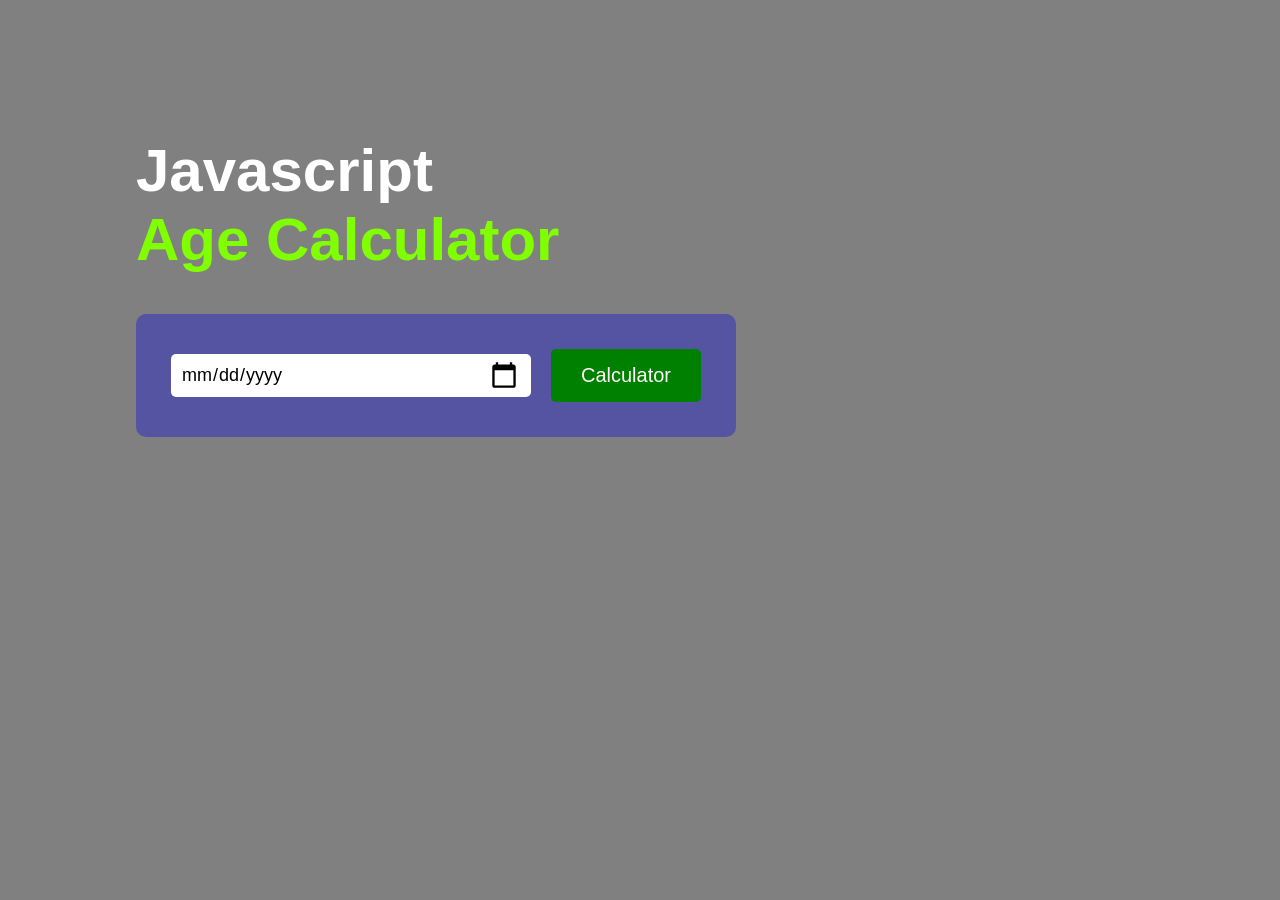
<file: index.html>
<!DOCTYPE html>
<html lang="en">
<head>
    <meta charset="UTF-8">
    <meta name="viewport" content="width=device-width, initial-scale=1.0">
    <title>Javascript Age calculator</title>
    <link rel="stylesheet" href="style.css">
</head>
<body>
    <div class="container">
        <div class="calculator">
            <h1>Javascript <span><br> Age Calculator</span></h1>
            <div class="input">
                <input type="date" id="date">
                <button onclick="calculateAge()">Calculator</button>

            </div>

            <p id="result"></p>
        </div>
    </div>

    <script>

        let userInput = document.getElementById("date");
        let result = document.getElementById("result");
 

        //select only past and present date.Cannot select future date
        userInput.max = new Date().toISOString().split("T")[0];

        function calculateAge(){
            // 'd' for day, 'm' for month and 'y' for year
            //Birth date
            let birthDate = new Date(userInput.value);

            let d1 = birthDate.getDate();
            let m1 = birthDate.getMonth() + 1; //Month starts from 0 like January is index [0] that's why + 1 is added
            let y1 = birthDate.getFullYear();


            //current date
            let today = new Date();

            let d2 = today.getDate();
            let m2 = today.getMonth() + 1;
            let y2 = today.getFullYear();


            // difference between birthdate and current date
            let d3, m3, y3;

            y3 = y2 - y1;  //year difference

            if(m2 >= m1){
                m3 = m2 - m1;
            }
            else{
                y3--;
                m3 = 12 + m2 - m1;
            }
            
            if(d2 >= d1){
                d3 = d2 - d1;
            }
            else{
               m3--;
               d3 = getDaysInMonth(y1, m1) + d2 - d1;
            }
            if(m3 < 0){
                 m3 = 11;
                 y3--;
            }

            result.innerHTML = `You are <span>${y3}</span> years, <span>${m3} </span> months and <span>${d3}</span> days old`;
        }
        function getDaysInMonth(year, month){
            return new Date(year, month, 0).getDate(); //return last day of the month
        }

        
    </script>
</body>
</html>
</file>
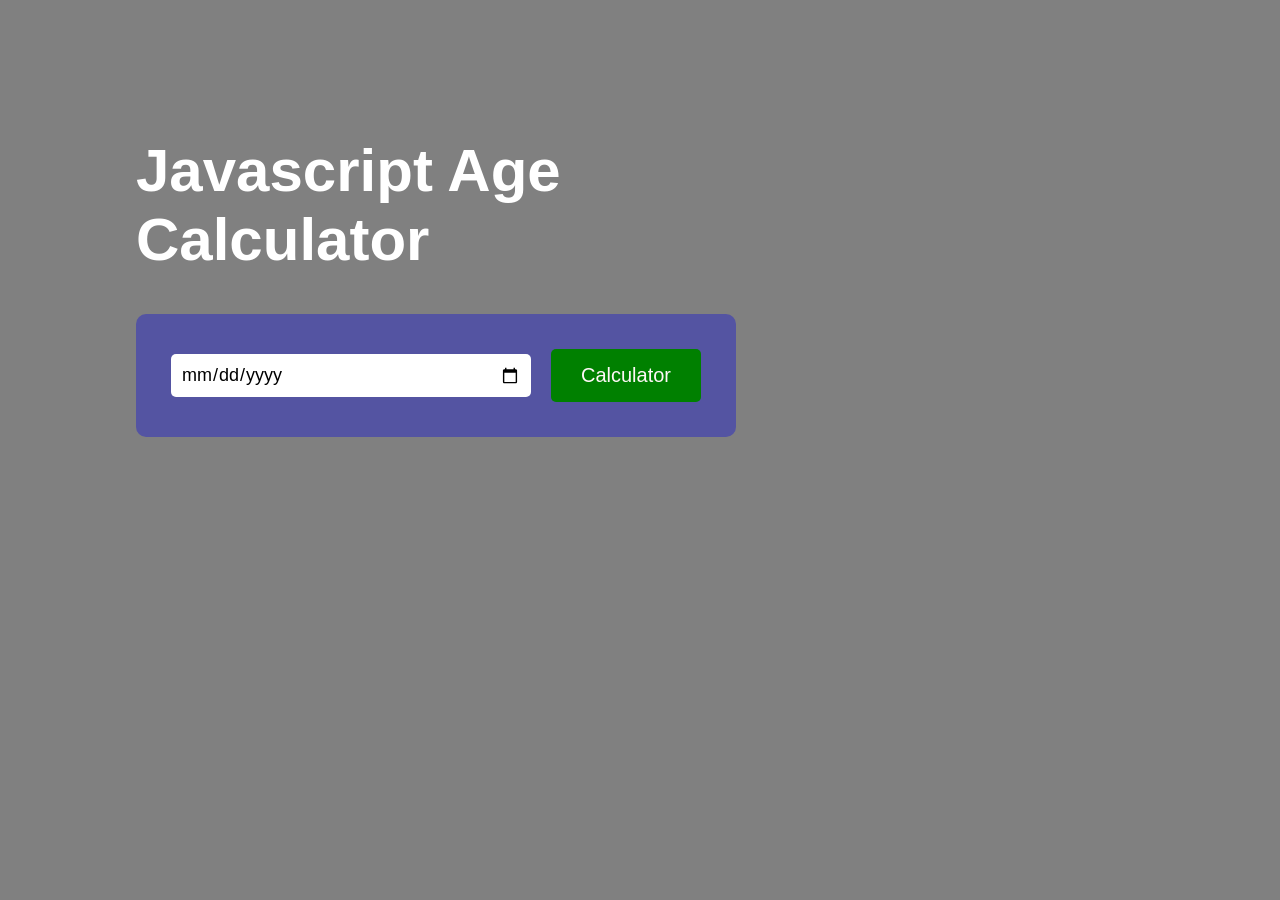
<file: Age calculator/index.html>
<!DOCTYPE html>
<html lang="en">
<head>
    <meta charset="UTF-8">
    <meta name="viewport" content="width=device-width, initial-scale=1.0">
    <title>Javascript Age calculator</title>
    <link rel="stylesheet" href="style.css">
</head>
<body>
    <div class="container">
        <div class="calculator">
            <h1>Javascript Age Calculator</h1>
            <div class="input">
                <input type="date" id="date">
                <button>Calculator</button>

            </div>
        </div>
    </div>

    <script>

        let userInput = document.getElementById("date");

        
    </script>
</body>
</html>
</file>
<file: style.css>
*{
    margin: 0;
    padding: 0;
    box-sizing: border-box;
    font-family: sans-serif;
}

.container{
    width: 100%;
    min-height: 100vh;
    background: gray;
    color: #fff;
    padding: 10px;
}

.calculator{
width: 100%;
max-width: 600px;
margin-left: 10%;
margin-top: 10%;
}

.calculator h1{
    font-size: 60px;
}

.calculator span{
    color: chartreuse;
}
.input{
    margin: 40px 0;
    padding: 35px;
    border-radius: 10px;
    background: rgb(84, 84, 162);
    display: flex;
    align-items: center;
    
}
.input input{

    flex: 1;
    margin-right: 20px;
    padding: 10px;
    border: 0;
    outline: 0;
    font-size: 18px;
    border-radius: 5px;
    position: relative;
}
.input button{
    background-color: green;
    border: 0;
    outline: 0;
    padding: 15px 30px;
    border-radius: 5px;
    font-weight: 500;
    color: #fff7f7;
    cursor: pointer;
    font-size: 20px;
}
.input input::-webkit-calendar-picker-indicator{
    top: 0;
    left: 0;
    right: 0;
    bottom: 0;
    width: auto;
    height: auto;
    position: absolute;
    background-position: calc(100% - 10px);
    background-size: 30px;
    cursor: pointer;
}

#result{
    font-size: 20px;
    color: rgb(94, 28, 16);
    font-weight: bold;
}

#result span{
    color: rgb(5, 69, 73);
    font-weight: bold;
    background: #fff;
    border-radius: 50px;
    padding: 10px;
    font-size: 23px;
}
</file>
<file: Age calculator/style.css>
*{
    margin: 0;
    padding: 0;
    box-sizing: border-box;
    font-family: sans-serif;
}

.container{
    width: 100%;
    min-height: 100vh;
    background: gray;
    color: #fff;
    padding: 10px;
}

.calculator{
width: 100%;
max-width: 600px;
margin-left: 10%;
margin-top: 10%;
}

.calculator h1{
    font-size: 60px;
}
.input{
    margin: 40px 0;
    padding: 35px;
    border-radius: 10px;
    background: rgb(84, 84, 162);
    display: flex;
    align-items: center;
    
}
.input input{

    flex: 1;
    margin-right: 20px;
    padding: 10px;
    border: 0;
    outline: 0;
    font-size: 18px;
    border-radius: 5px;
    position: relative;
}
.input button{
    background-color: green;
    border: 0;
    outline: 0;
    padding: 15px 30px;
    border-radius: 5px;
    font-weight: 500;
    color: #fff7f7;
    cursor: pointer;
    font-size: 20px;
}
.input input::-webkit-calender-picker-indicator{
    top: 0;
    left: 0;
    right: 0;
    bottom: 0;
    width: auto;
    height: auto;
    position: absolute;
    background-position: calc(100%-10px);
    background-size: 30px;
    cursor: pointer;
}
</file>
